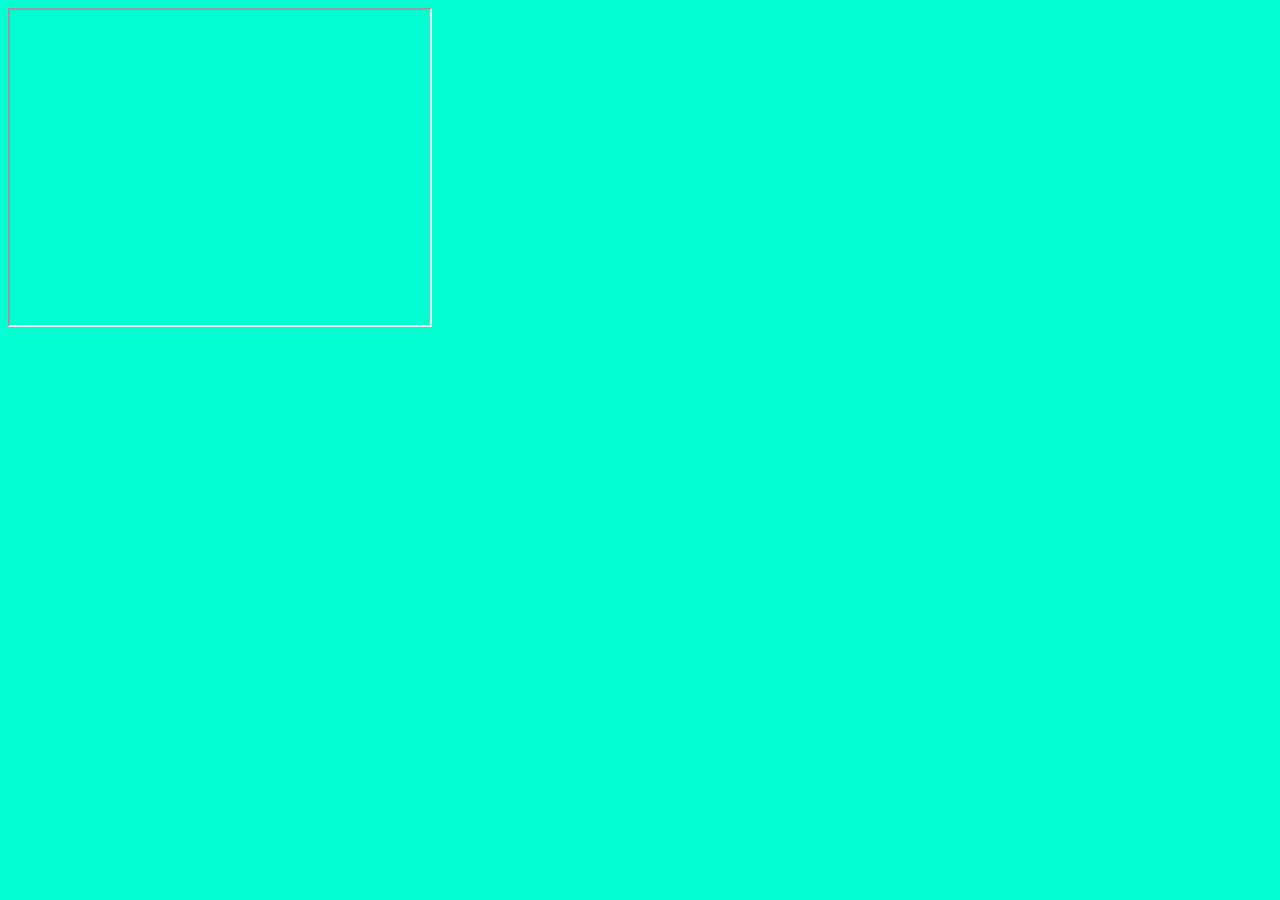
<file: index.html>
<html>

    <meta charset="utf-8">

    <link href="https://cdn.jsdelivr.net/npm/bootstrap@5.2.2/dist/css/bootstrap.min.css" rel="stylesheet" integrity="sha384-Zenh87qX5JnK2Jl0vWa8Ck2rdkQ2Bzep5IDxbcnCeuOxjzrPF/et3URy9Bv1WTRi" crossorigin="anonymous">

    <link rel="shortcut icon" href="images/Github_favicon.ico.ico" type="image/x-icon">

    <link rel="stylesheet" href="css/styles.css">

    <head>

        <title>
            ಚಿಂತನೆ ಮಾಡಬೇಡಿ 
        </title>

 

    </head>

    <body>
        
        <iframe width="420" height="315"
src="https://www.youtube.com/embed/YUeeuvz_H8M?autoplay=1">
</iframe>
        
    </body>

</html>
</file>
<file: css/styles.css>
body{
    background-color: #00FFD1;
    font-family: 'Poppins', sans-serif;
}

.Title{
    color: #0008C1;
    text-align: center;
    
}
</file>
